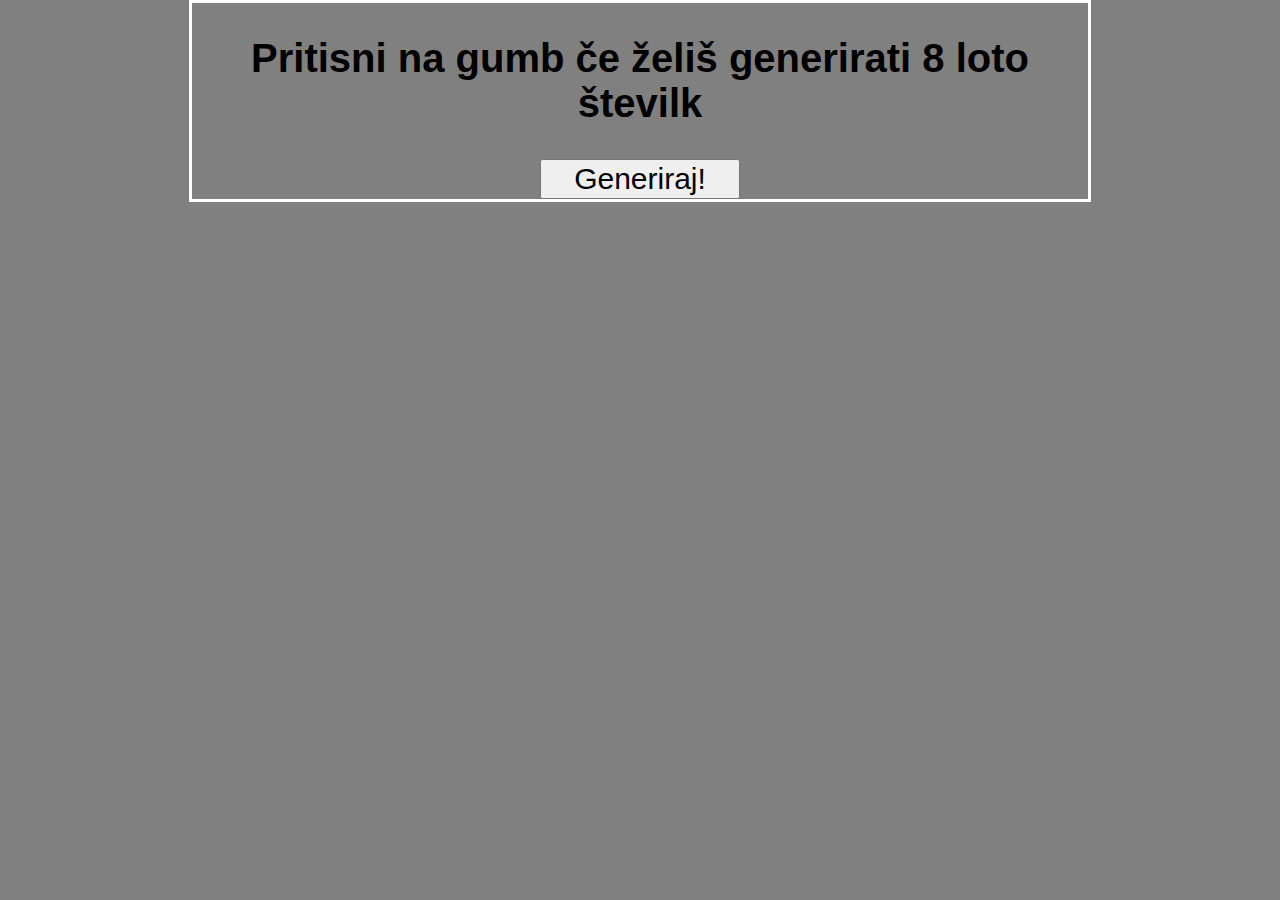
<file: templates/index.html>
<!DOCTYPE html>
<html>
<head lang="en">
    <meta charset="UTF-8">
    <title>Loto</title>
    <link rel="stylesheet" href="../assets/css/style.css">
</head>
<body>
    <h2>Pritisni na gumb če želiš generirati 8 loto številk</h2>
        <div class="loterija">
            <a href="/loto"><button class="button">Generiraj!</button></a>
        </div>
</body>
</html>
</file>
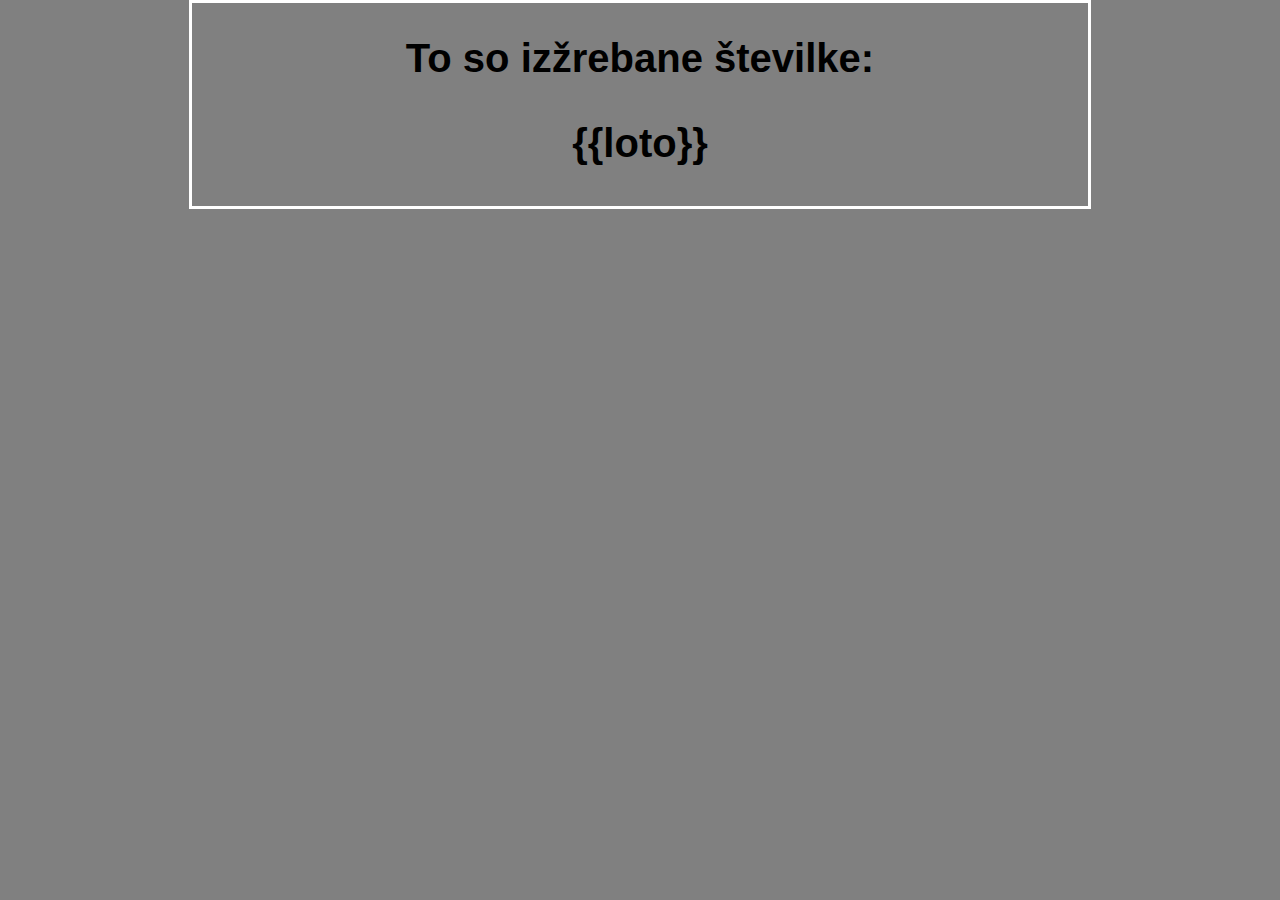
<file: templates/loto.html>
<!DOCTYPE html>
<html>
<head lang="en">
    <meta charset="UTF-8">
    <title>Loto</title>
    <link rel="stylesheet" href="../assets/css/style.css">
</head>
<body>
    <h2>To so izžrebane številke:</h2>
    <h3>{{loto}}</h3>
</body>
</html>
</file>
<file: assets/css/style.css>
body {
    width: 70%;
    background-color: grey;
    border: 3px solid white;
    margin: 0 auto;
}

h2, h3 {
    text-align: center;
    font-family: sans-serif;
    font-size: 40px;
}

.loterija {
    text-align: center;
}

.button {
    width: 200px;
    font-size: 30px;
    font-family: sans-serif;
}
</file>
